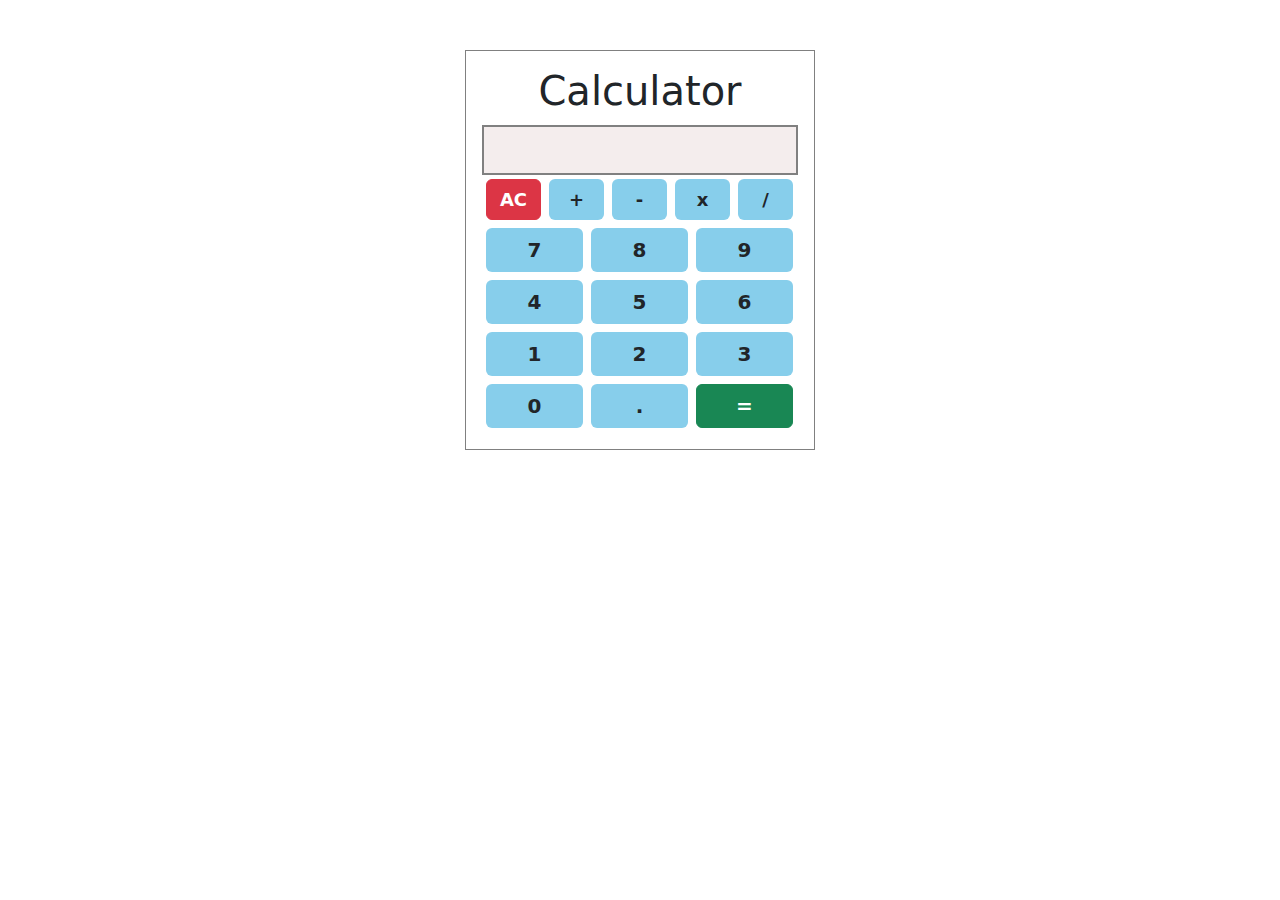
<file: Calculator/index.html>
<!DOCTYPE html>
<html lang="en">
<head>
    <meta charset="UTF-8">
    <meta name="viewport" content="width=device-width, initial-scale=1.0">
    <title>Calculator</title>
    <link href="https://cdn.jsdelivr.net/npm/bootstrap@5.3.3/dist/css/bootstrap.min.css" rel="stylesheet"/>
    <script src="https://cdn.jsdelivr.net/npm/bootstrap@5.3.3/dist/js/bootstrap.bundle.min.js"></script>
    <link rel="stylesheet" href="https://cdn.jsdelivr.net/npm/bootstrap-icons@1.13.1/font/bootstrap-icons.min.css"/>
    <script src="./calculator.js"></script>
</head>
<body id="body">
    <script>
        header();
    </script>
</body>
</html>
</file>
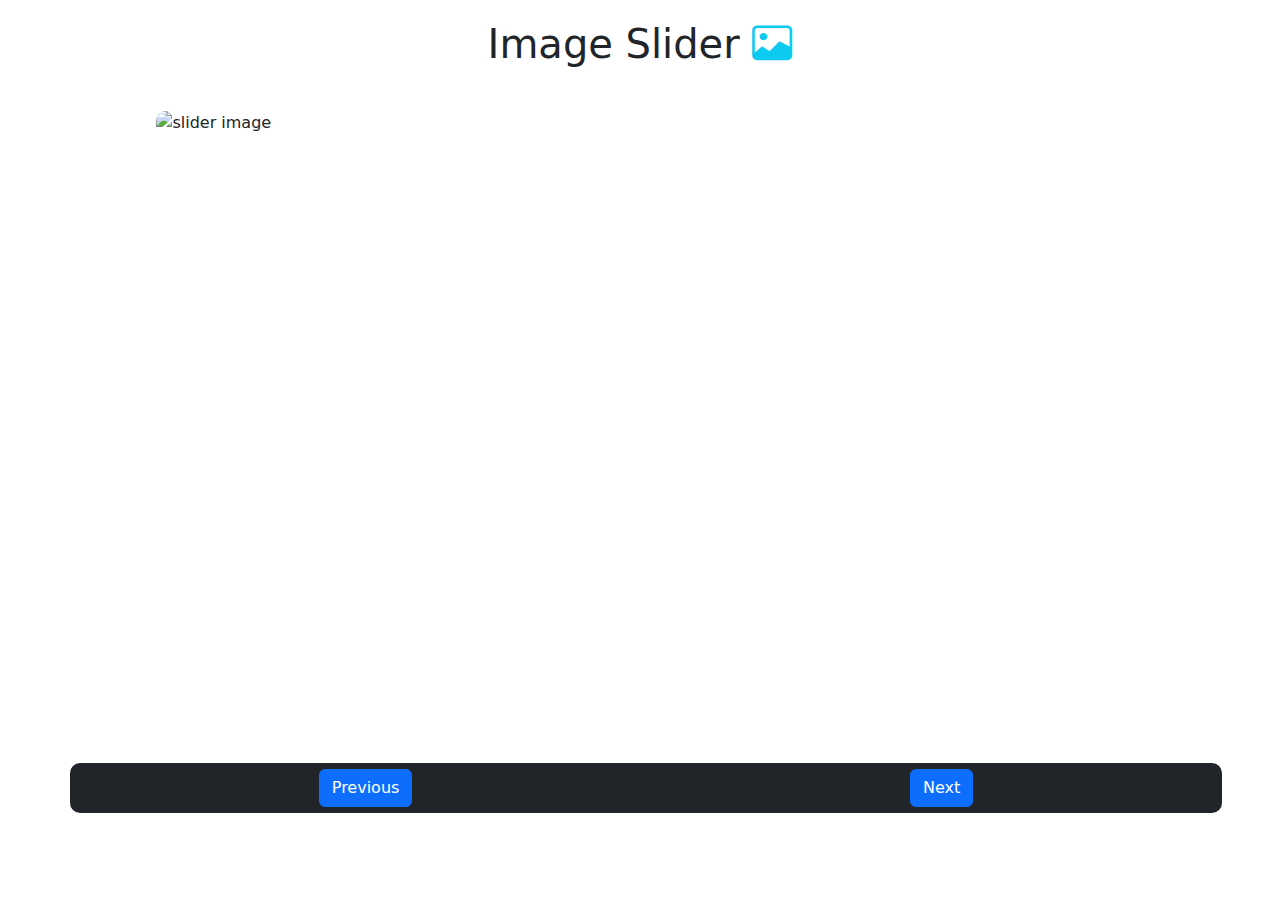
<file: Image_Slider/index.html>
<!DOCTYPE html>
<html lang="en">
<head>
    <meta charset="UTF-8">
    <meta name="viewport" content="width=device-width, initial-scale=1.0">
    <title>Image_Slider</title>
    <link href="https://cdn.jsdelivr.net/npm/bootstrap@5.3.3/dist/css/bootstrap.min.css" rel="stylesheet"/>
    <script src="https://cdn.jsdelivr.net/npm/bootstrap@5.3.3/dist/js/bootstrap.bundle.min.js"></script>
    <link rel="stylesheet" href="https://cdn.jsdelivr.net/npm/bootstrap-icons@1.13.1/font/bootstrap-icons.min.css"/>
    <script src="./slider.js"></script>
</head>
<body id="body">
    <header id="head"></header>
    <main id="main"></main>
    <script>
        headerComponent();
    </script>
</body>
</html>
<!-- Create a slider with 10 images in javascript with next and previous button. -->
</file>
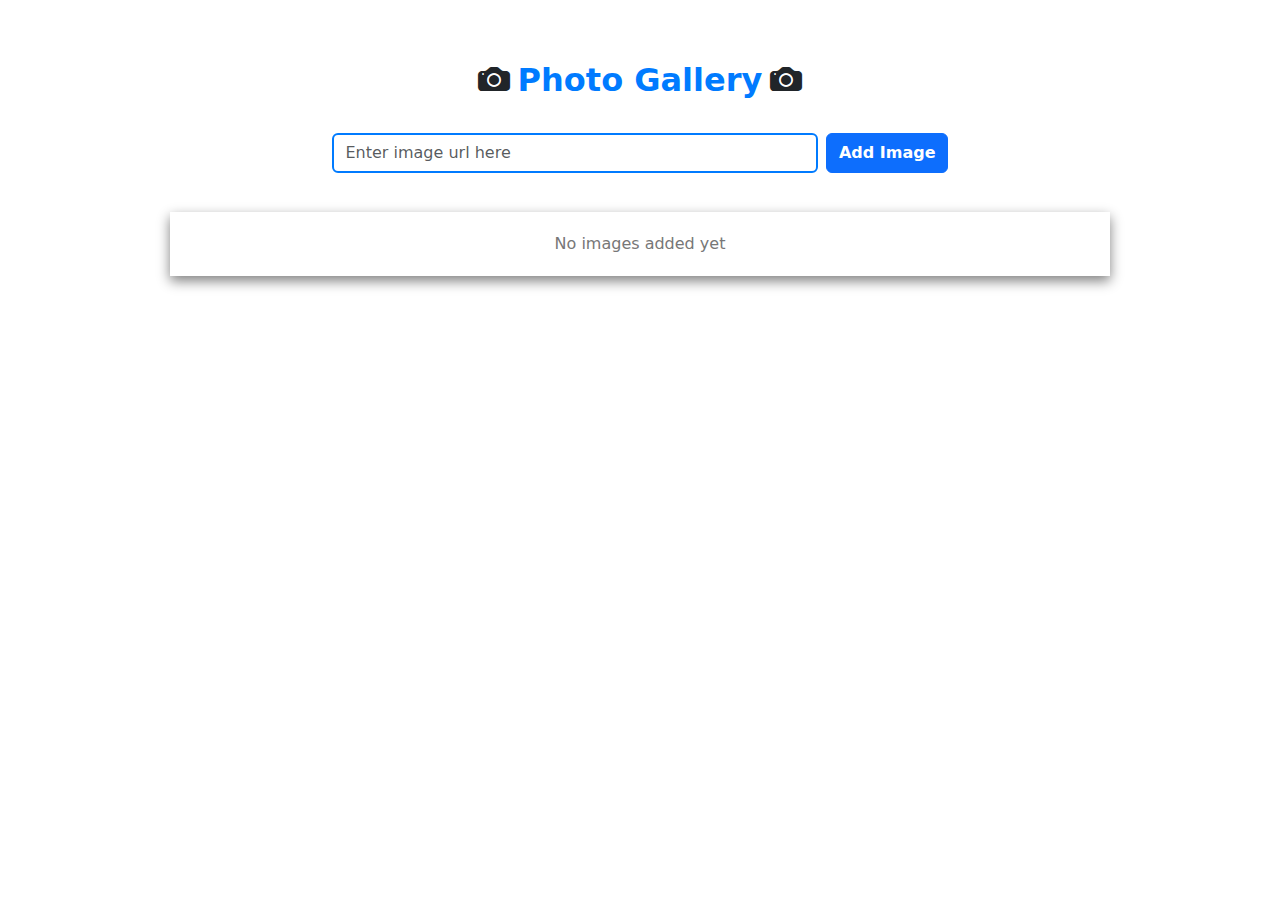
<file: Photo_Gallery/index.html>
<!DOCTYPE html>
<html lang="en">
<head>
    <meta charset="UTF-8">
    <meta name="viewport" content="width=device-width, initial-scale=1.0">
    <title>Photo Gallery</title>
    <link href="https://cdn.jsdelivr.net/npm/bootstrap@5.3.3/dist/css/bootstrap.min.css" rel="stylesheet"/>
    <script src="https://cdn.jsdelivr.net/npm/bootstrap@5.3.3/dist/js/bootstrap.bundle.min.js"></script>
    <link rel="stylesheet" href="https://cdn.jsdelivr.net/npm/bootstrap-icons@1.13.1/font/bootstrap-icons.min.css"/>
    <script src="./gallery.js"></script>
</head>
<body id ='body'>
    <script>
        Component();
    </script>
</body>
</html>
<!-- Create Photo Gallery with add and delete images. All Images show in tables and in every
table row only have 5 columns -->
</file>
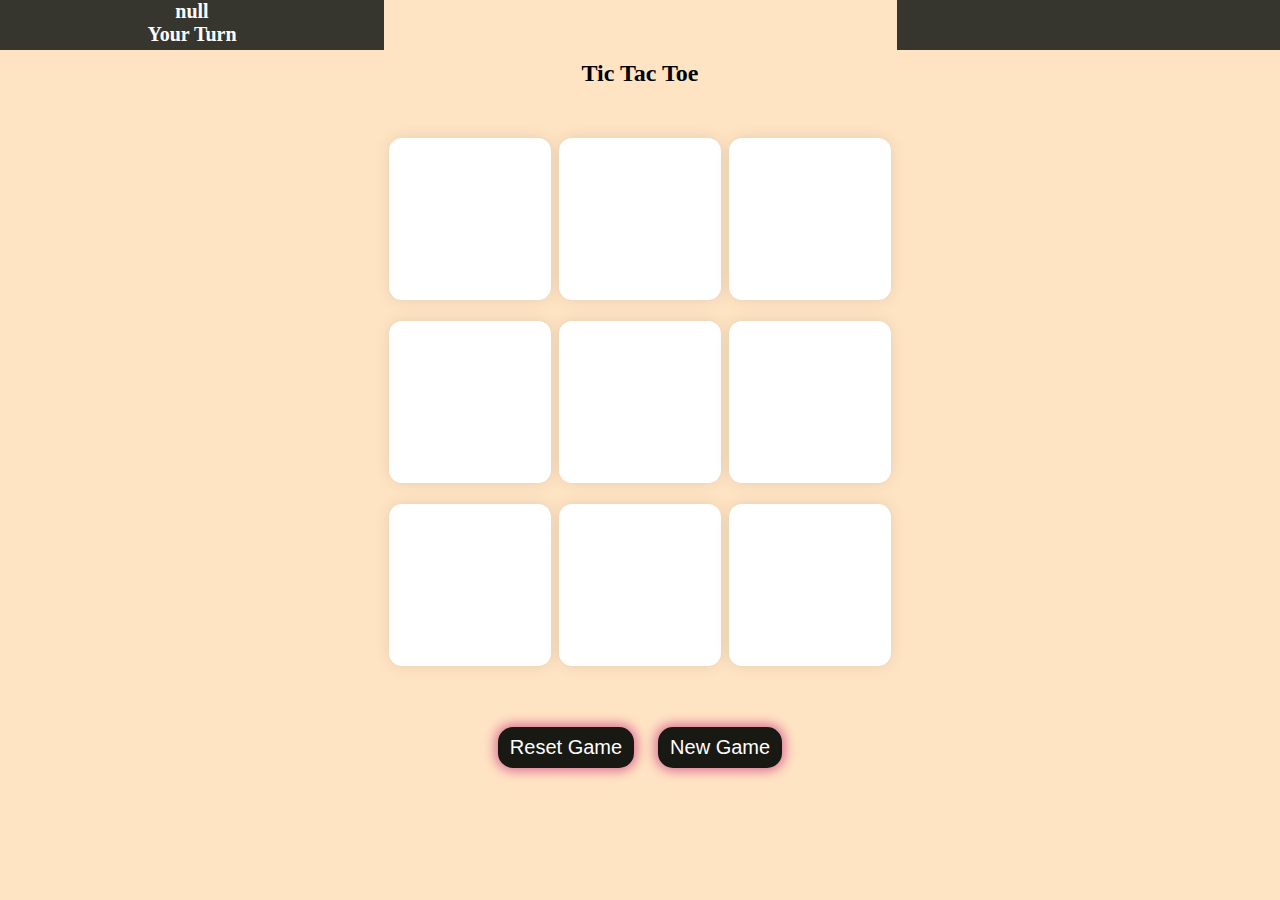
<file: Tic_Tac_Toe/index.html>
<!DOCTYPE html>
<html lang="en">
<head>
    <meta charset="UTF-8">
    <meta name="viewport" content="width=device-width, initial-scale=1.0">
    <title>Tic-Tac-Toe</title>
    <link rel="stylesheet" href="./style.css">
</head>
<body>
    <div id="topBar">
        <span id="left"></span>
        <p id="winMsg"></p>
        <span id="right"></span>
    </div>
    <main>
        <h2>Tic Tac Toe</h2>
        <div class="container">
            <div class="game">
                <button class="box"></button>
                <button class="box"></button>
                <button class="box"></button>
                <button class="box"></button>
                <button class="box"></button>
                <button class="box"></button>
                <button class="box"></button>
                <button class="box"></button>
                <button class="box"></button>
            </div>
        </div>
        <button onclick="resetBtn()" type="reset" class="btns" id="reset">Reset Game</button>
        <button onclick="resetBtn()" class="btns" id="newGame">New Game</button>
    </main>
    <script src="./script.js"></script>
</body>
</html>
</file>
<file: Tic_Tac_Toe/style.css>
*{
    margin: 0px;
    padding: 0px;
}
body{
    background-color: bisque;
    font-family: Cambria, Cochin, Georgia, Times, 'Times New Roman', serif;
    text-align: center;
}
.container{
    height: 70vh;
    display: flex;
    justify-content: center;
    align-items: center;
}
.game{
    height: 60vmin;
    width: 60vmin;
    display: flex;
    flex-wrap: wrap;
    justify-content: center;
    align-items: center;
    gap: 8px;
}
.box{
    height: 18vmin;
    width: 18vmin;
    border-radius: 13px;
    border: none;
    box-shadow: 0px 0px 15px rgba(0,0,0,0.1);
    font-size: 8vmin ;
    color: #b0413e;
    background-color: #fff;
}
.btns{
    padding: 9px 12px;
    font-size: 20px;
    background-color: #191913;
    box-shadow: 0px 0px 12px 3px palevioletred;
    color: #fff;
    border-radius: 15px;
    border: none;
    margin: 10px;
}
.msg-box{
    height: 60px;
    width: 100vw;
}
#winMsg{
    font-size: 30px;
    color: #191913;
    min-height: 60px;
}
#topBar{
    min-height: 50px;
    width: 100%;
    display: flex;
    flex-direction: column;
}
#left{
    width: 30%;
    background-color: #36362e;
    color: white;
    font-weight: bold;
    height: 50px;
    position: absolute;
    font-size: 20px;
}
#right{
    width: 30%;
    background-color: #36362e;
    color: white;
    font-weight: bold;
    height: 50px;
    position: absolute;
    left: 70.1%;
    font-size: 20px;
}
</file>
